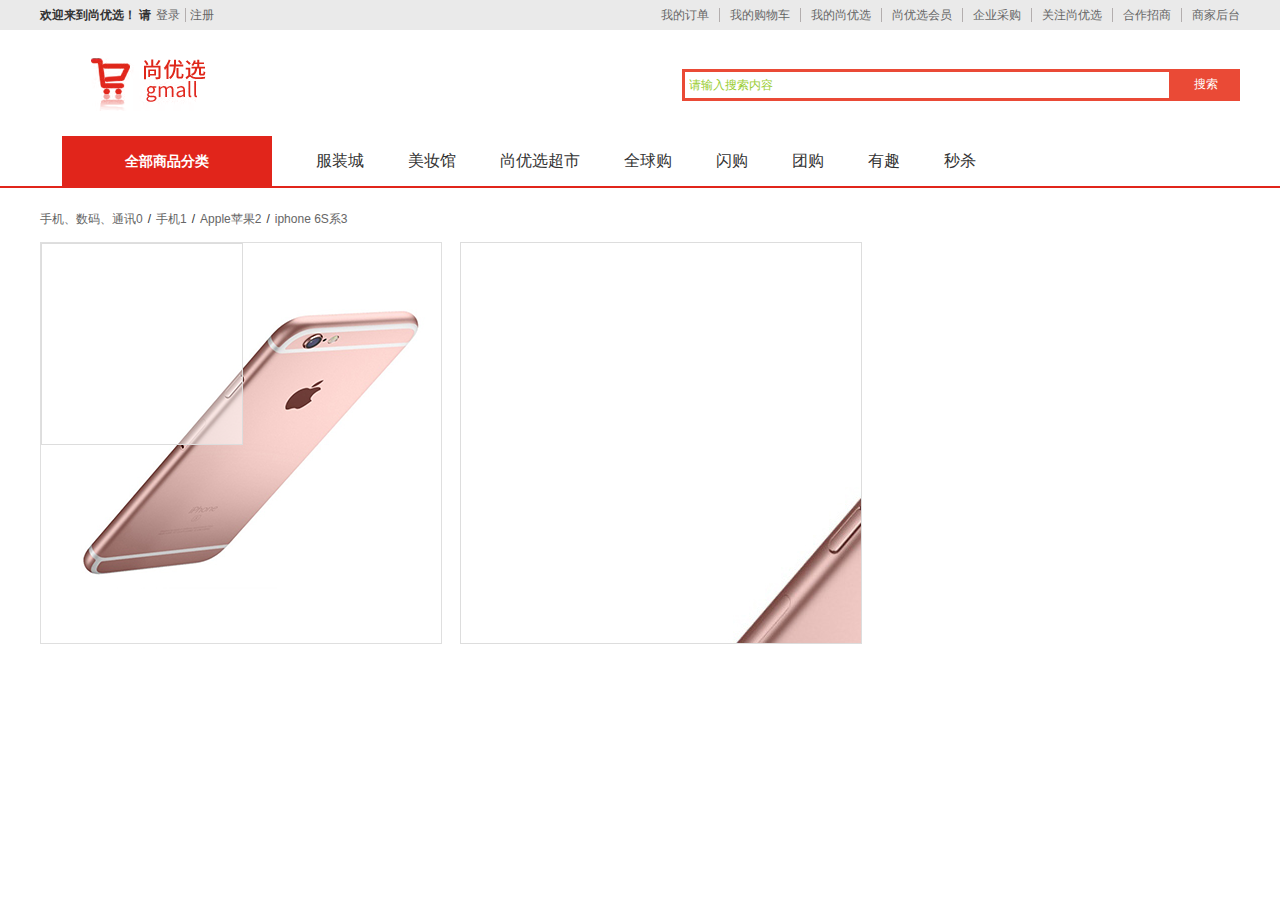
<file: 00_练习/index.html>
<!DOCTYPE html>
<html lang="en">
<head>
    <meta charset="UTF-8">
    <meta http-equiv="X-UA-Compatible" content="IE=edge">
    <meta name="viewport" content="width=device-width, initial-scale=1.0">
    <title>登录注册页面</title>
    <link rel="stylesheet" href="css/reset.css">
    <link rel="stylesheet" href="css/index.css">
</head>
<body>
    <div id="wrapper">
        <!-- 头部开始 -->
        <header id="header">
            <!-- 上半部分 -->
            <div class="headTop">
                <!-- 版心部分 -->
                <div class="headTopMain">
                    <!-- 左侧 -->
                    <div class="left">
                        <h5>欢迎来到尚优选！ 请</h5>
                        <p>
                            <a href="javascript:;">登录</a>
                            <a href="javascript:;">注册</a>
                        </p>
                    </div>
                    <!-- 右侧 -->
                    <div class="right">
                        <nav>
                            <a href="javascript:;">我的订单</a>
                            <a href="javascript:;">我的购物车</a>
                            <a href="javascript:;">我的尚优选</a>
                            <a href="javascript:;">尚优选会员</a>
                            <a href="javascript:;">企业采购</a>
                            <a href="javascript:;">关注尚优选</a>
                            <a href="javascript:;">合作招商</a>
                            <a href="javascript:;">商家后台</a>
                        </nav>
                    </div>
                </div>
            </div>
            <!-- 下半部分 -->
            <div class="headBottom">
                <!-- 版心部分 -->
                <div class="headBottomMain">
                    <!-- logo -->
                    <h1 class="logo">
                        <a href="javascript:;">
                            <img src="images/logo.png" alt="">
                        </a>
                    </h1>
                    <!-- 搜索框 -->
                    <div class="search">
                        <input type="text" placeholder="请输入搜索内容">
                        <input type="submit" value="搜索">
                    </div>
                </div>
            </div>
        </header>
        <!-- 头部结束 -->

        <!-- 分类导航开始 -->
        <div id="navWrap">
            <!-- 版心部分 -->
            <div class="navWrapMain">
                <a href="javascript:;">全部商品分类</a>
                <a href="javascript:;">服装城</a>
                <a href="javascript:;">美妆馆</a>
                <a href="javascript:;">尚优选超市</a>
                <a href="javascript:;">全球购</a>
                <a href="javascript:;">闪购</a>
                <a href="javascript:;">团购</a>
                <a href="javascript:;">有趣</a>
                <a href="javascript:;">秒杀</a>
            </div>
        </div>
        <!-- 分类导航结束 -->

        <!-- 内容区域开始 -->
        <div id="content">
            <!-- 版心部分 -->
            <div class="contentMain">
                <!-- 路径导航开始 -->
                <div id="navPath">
                    <!-- <a href="javascript:;">手机、数码、通讯</a>
                    <i>/</i>
                    <a href="javascript:;">手机</a>
                    <i>/</i>
                    <a href="javascript:;">Apple苹果</a>
                    <i>/</i>
                    <a>iphone 6S系</a> -->
                </div>
                <!-- 路径导航结束 -->

                <!-- 中间区域开始 -->
                <div id="center">
                    <!-- 放大镜开始 -->
                    <div id="left-magnifier">
                        <!-- 上边 -->
                        <div id="leftTop">
                            <!-- 小图框 -->
                            <div id="smallPic">
                                <!-- 小图片 -->
                                <img src="images/s1.png" alt="">
                                <!-- 蒙版元素 -->
                                <div class="mask"></div>
                            </div>
                            <!-- 大图框 -->
                            <div id="bigPic">
                                <!-- 大图片 -->
                                <img src="images/b1.png" alt="">
                            </div>
                        </div>
                        <!-- 下边 -->
                    </div>
                    <!-- 放大镜结束 -->

                    <!-- 商品详情开始 -->
                    <!-- 商品详情结束 -->
                </div>
                <!-- 中间区域结束 -->
            </div>
        </div>
        <!-- 内容区域结束 -->
    </div>
    <script src="js/data.js"></script>
    <script src="js/index.js"></script>
</body>
</html>
</file>
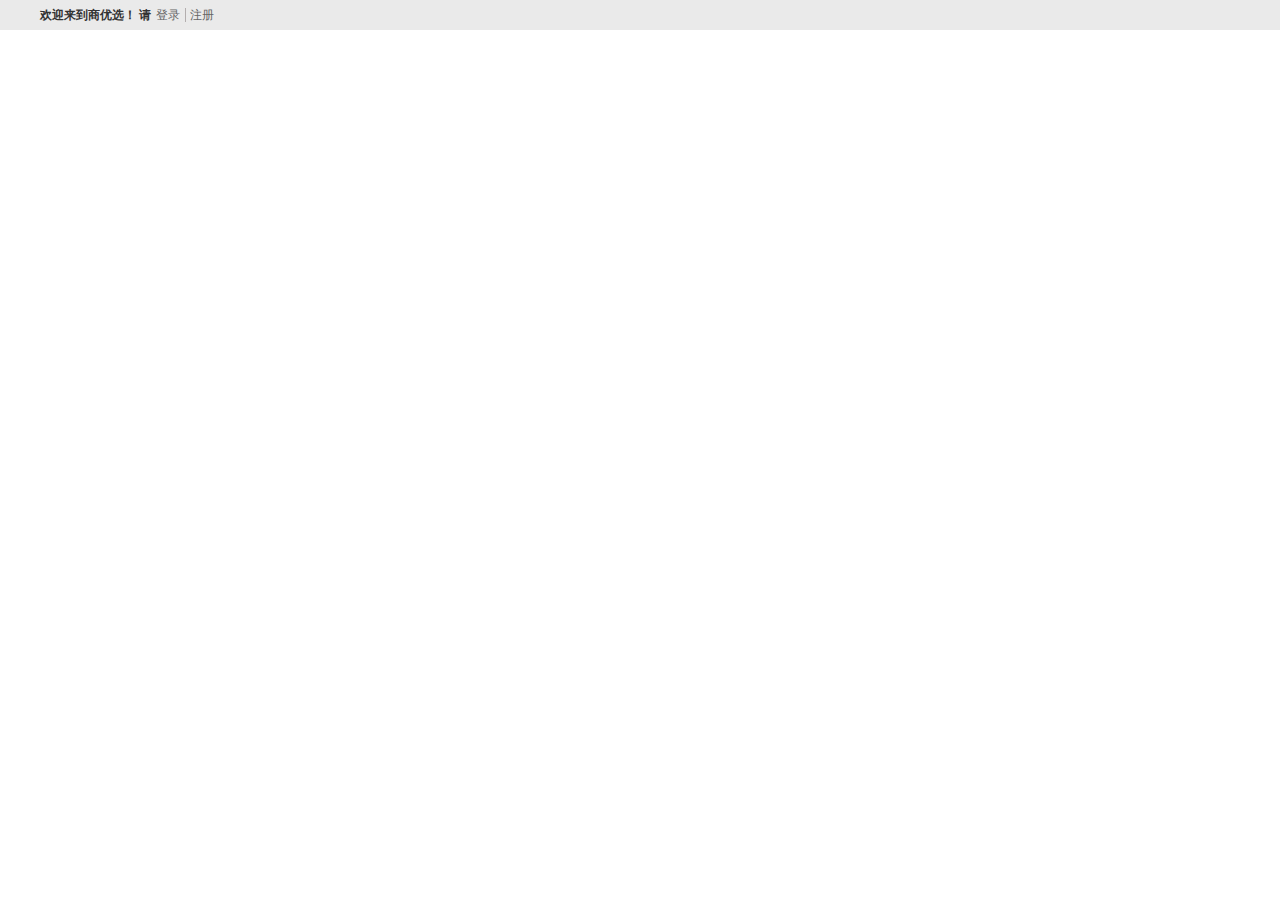
<file: 01_登录注册布局/index.html>
<!DOCTYPE html>
<html lang="en">
<head>
    <meta charset="UTF-8">
    <title>登录注册布局</title>
    <link rel="stylesheet" href="css/reset.css">
    <link rel="stylesheet" href="css/index.css">
</head>
<body>
    <div id="wrapper">
        <!-- 头部 -->
        <header id="header">
            <!-- 上半部分 -->
            <div class="headTop">
                <!-- 版心元素 -->
                <div class="headTopMain">
                    <!-- 左侧 -->
                    <div class="left">
                        <h5>欢迎来到商优选！ 请</h5>
                        <p>
                            <a href="javascript:;">登录</a>
                            <a href="javascript:;">注册</a>
                        </p>
                    </div>
                    <!-- 右侧 -->
                </div>
            </div>
        </header>
    </div>
</body>
</html>
</file>
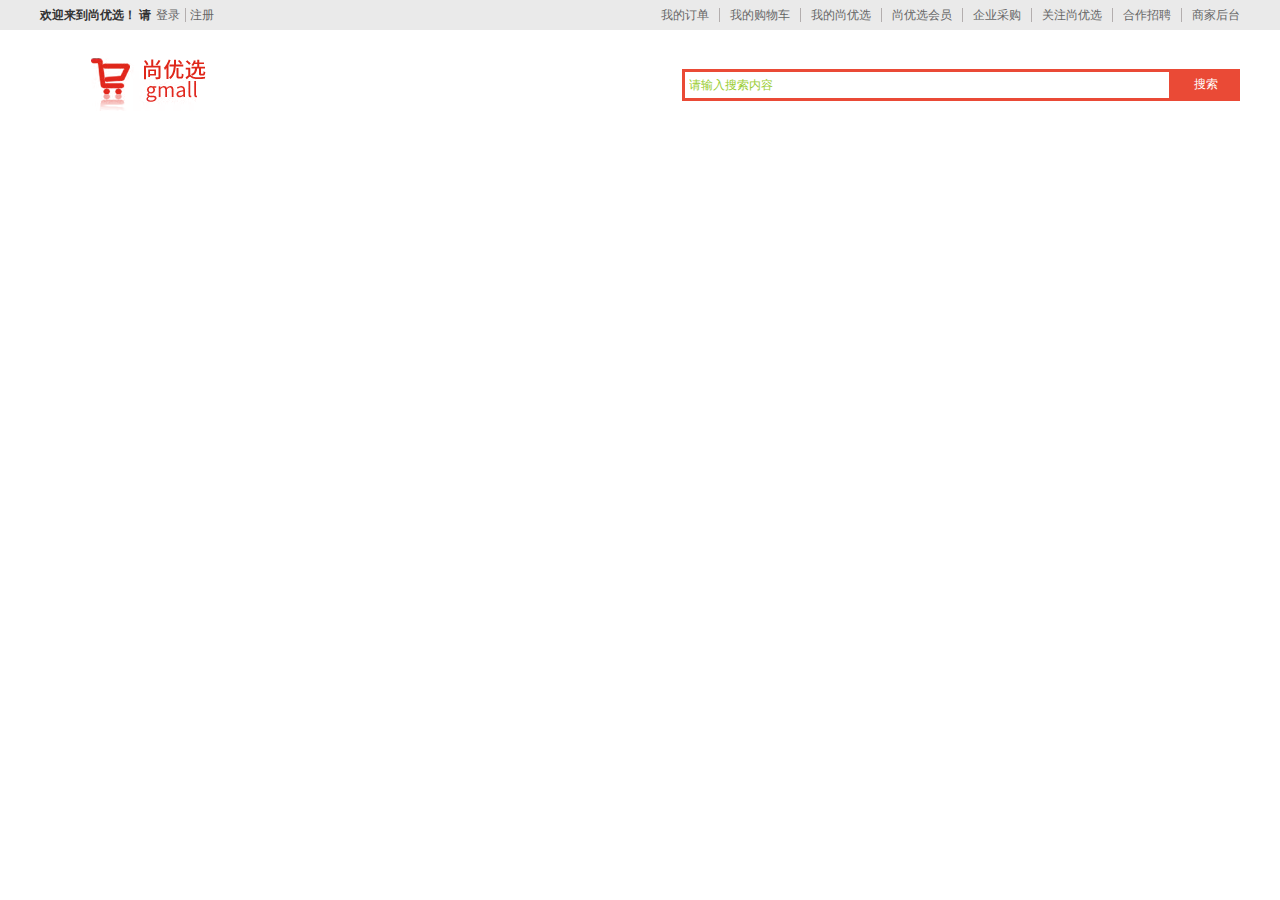
<file: 03_logo及搜索框/index.html>
<!DOCTYPE html>
<html lang="en">

<head>
    <meta charset="UTF-8">
    <title>登录注册布局</title>
    <link rel="stylesheet" href="css/reset.css">
    <link rel="stylesheet" href="css/index.css">
</head>

<body>
    <div id="wrapper">
        <!-- 头部 -->
        <header id="header">
            <!-- 上半部分 -->
            <div class="headTop">
                <!-- 版心元素 -->
                <div class="headTopMain">
                    <!-- 左侧 -->
                    <div class="left">
                        <h5>欢迎来到尚优选！ 请</h5>
                        <p>
                            <a href="javascript:;">登录</a>
                            <a href="javascript:;">注册</a>
                        </p>
                    </div>
                    <!-- 右侧 -->
                    <div class="right">
                        <nav>
                            <a href="javascript:;">我的订单</a>
                            <a href="javascript:;">我的购物车</a>
                            <a href="javascript:;">我的尚优选</a>
                            <a href="javascript:;">尚优选会员</a>
                            <a href="javascript:;">企业采购</a>
                            <a href="javascript:;">关注尚优选</a>
                            <a href="javascript:;">合作招聘</a>
                            <a href="javascript:;">商家后台</a>
                        </nav>
                    </div>
                </div>
            </div>
            <!-- 下半部分 -->
            <div class="headBottom">
                <!-- 版心元素 -->
                <div class="headBottomMain">
                    <!-- logo -->
                    <h1 class="logo">
                        <a href="javascript:;">
                            <img src="images/logo.png" alt="">
                        </a>
                    </h1>
                    <!-- 搜索框 -->
                    <div class="search">
                        <input type="text" placeholder="请输入搜索内容">
                        <input type="submit" value="搜索">
                    </div>
                </div>
            </div>
        </header>
    </div>
</body>

</html>
</file>
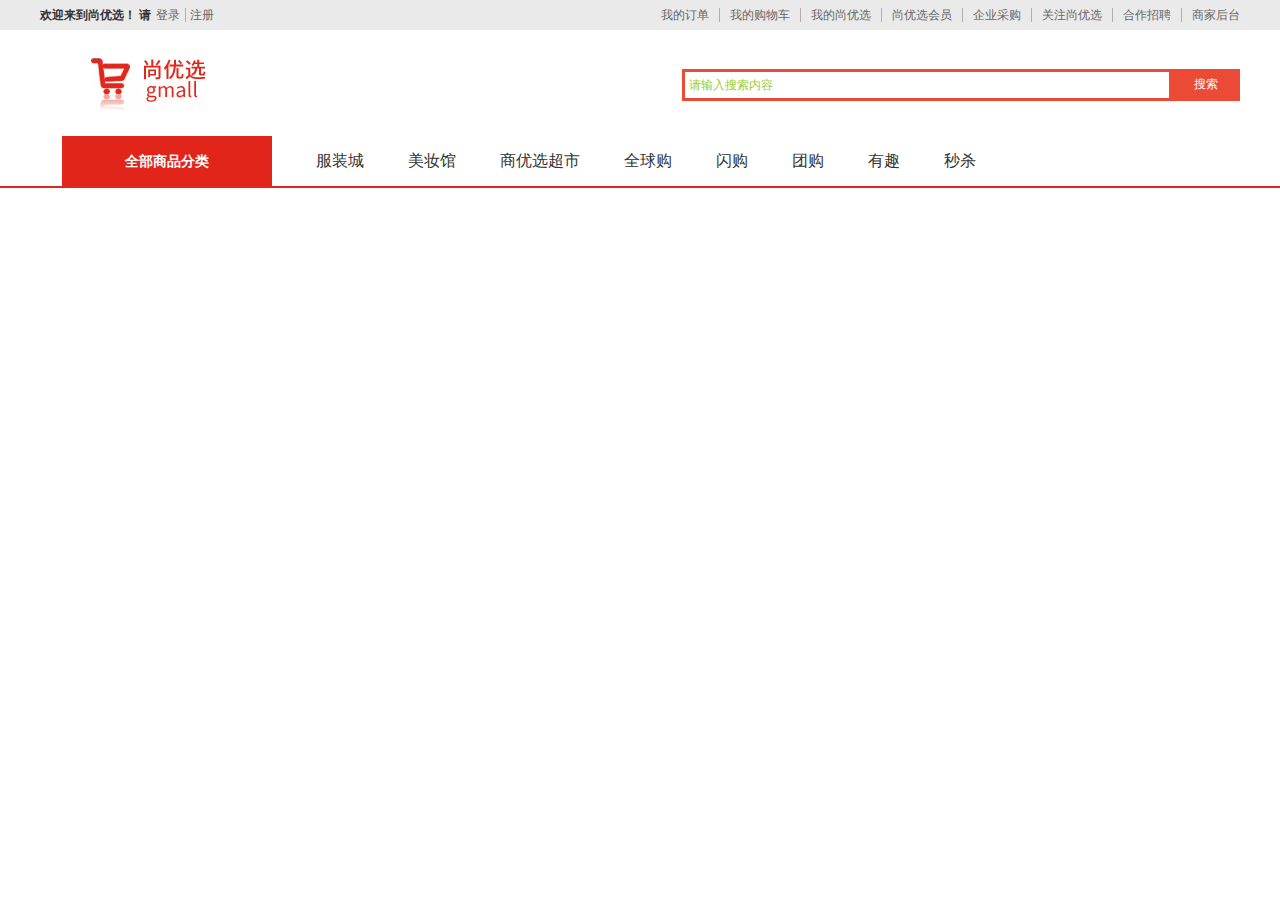
<file: 04_商品分类导航布局/index.html>
<!DOCTYPE html>
<html lang="en">

<head>
    <meta charset="UTF-8">
    <title>登录注册布局</title>
    <link rel="stylesheet" href="css/reset.css">
    <link rel="stylesheet" href="css/index.css">
</head>

<body>
    <div id="wrapper">
        <!-- 头部开始 -->
        <header id="header">
            <!-- 上半部分 -->
            <div class="headTop">
                <!-- 版心元素 -->
                <div class="headTopMain">
                    <!-- 左侧 -->
                    <div class="left">
                        <h5>欢迎来到尚优选！ 请</h5>
                        <p>
                            <a href="javascript:;">登录</a>
                            <a href="javascript:;">注册</a>
                        </p>
                    </div>
                    <!-- 右侧 -->
                    <div class="right">
                        <nav>
                            <a href="javascript:;">我的订单</a>
                            <a href="javascript:;">我的购物车</a>
                            <a href="javascript:;">我的尚优选</a>
                            <a href="javascript:;">尚优选会员</a>
                            <a href="javascript:;">企业采购</a>
                            <a href="javascript:;">关注尚优选</a>
                            <a href="javascript:;">合作招聘</a>
                            <a href="javascript:;">商家后台</a>
                        </nav>
                    </div>
                </div>
            </div>
            <!-- 下半部分 -->
            <div class="headBottom">
                <!-- 版心元素 -->
                <div class="headBottomMain">
                    <!-- logo -->
                    <h1 class="logo">
                        <a href="javascript:;">
                            <img src="images/logo.png" alt="">
                        </a>
                    </h1>
                    <!-- 搜索框 -->
                    <div class="search">
                        <input type="text" placeholder="请输入搜索内容">
                        <input type="submit" value="搜索">
                    </div>
                </div>
            </div>
        </header>
        <!-- 头部结束 -->
        <!-- 分类导航开始 -->
        <div id="navWrap">
            <div class="navWrapMain">
                <a href="javascript:;">全部商品分类</a>
                <a href="javascript:;">服装城</a>
                <a href="javascript:;">美妆馆</a>
                <a href="javascript:;">商优选超市</a>
                <a href="javascript:;">全球购</a>
                <a href="javascript:;">闪购</a>
                <a href="javascript:;">团购</a>
                <a href="javascript:;">有趣</a>
                <a href="javascript:;">秒杀</a>
            </div>
        </div>
        <!-- 分类导航结束 -->
    </div>
</body>

</html>
</file>
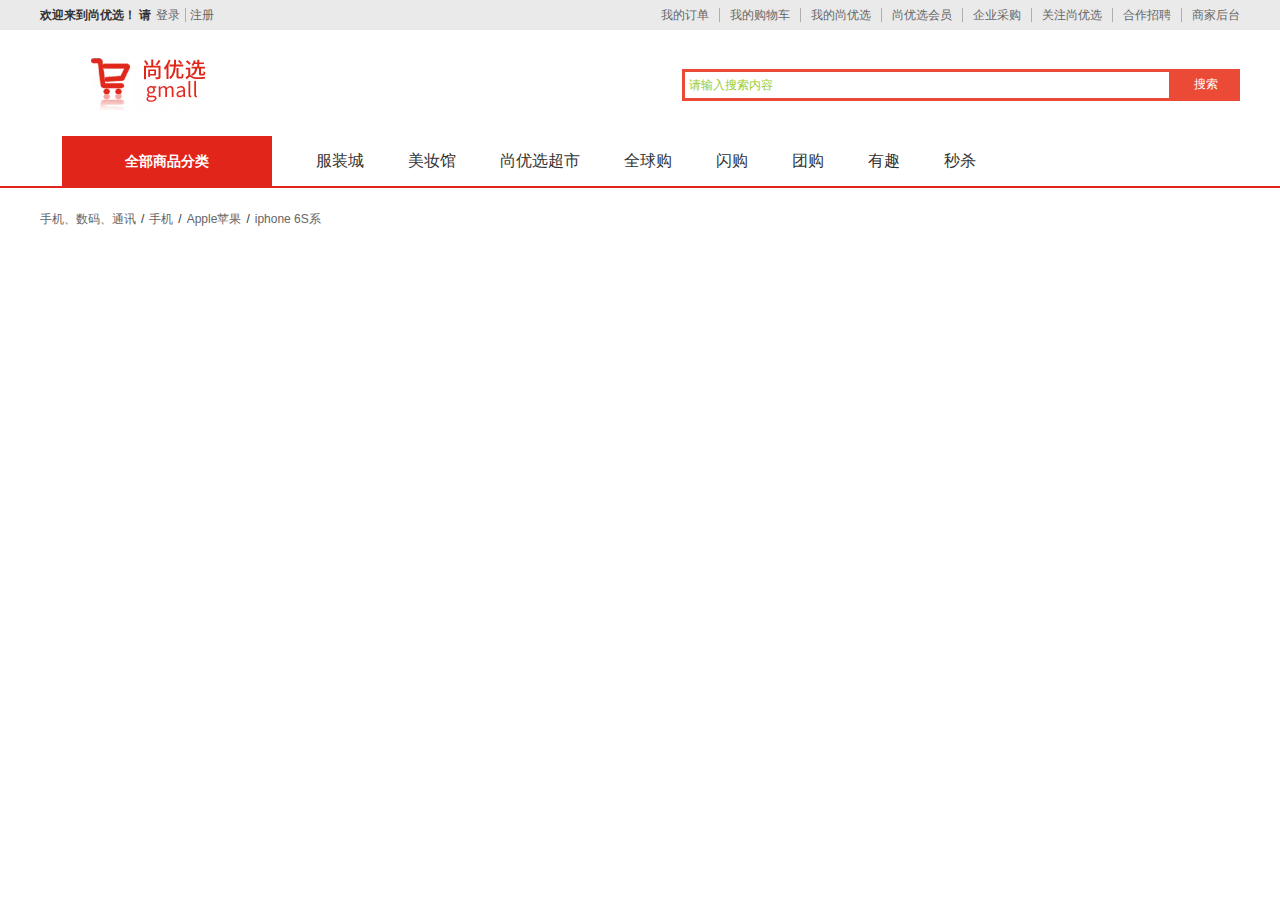
<file: 05_路径导航布局/index.html>
<!DOCTYPE html>
<html lang="en">

<head>
    <meta charset="UTF-8">
    <title>登录注册布局</title>
    <link rel="stylesheet" href="css/reset.css">
    <link rel="stylesheet" href="css/index.css">
</head>

<body>
    <div id="wrapper">
        <!-- 头部开始 -->
        <header id="header">
            <!-- 上半部分 -->
            <div class="headTop">
                <!-- 版心元素 -->
                <div class="headTopMain">
                    <!-- 左侧 -->
                    <div class="left">
                        <h5>欢迎来到尚优选！ 请</h5>
                        <p>
                            <a href="javascript:;">登录</a>
                            <a href="javascript:;">注册</a>
                        </p>
                    </div>
                    <!-- 右侧 -->
                    <div class="right">
                        <nav>
                            <a href="javascript:;">我的订单</a>
                            <a href="javascript:;">我的购物车</a>
                            <a href="javascript:;">我的尚优选</a>
                            <a href="javascript:;">尚优选会员</a>
                            <a href="javascript:;">企业采购</a>
                            <a href="javascript:;">关注尚优选</a>
                            <a href="javascript:;">合作招聘</a>
                            <a href="javascript:;">商家后台</a>
                        </nav>
                    </div>
                </div>
            </div>
            <!-- 下半部分 -->
            <div class="headBottom">
                <!-- 版心元素 -->
                <div class="headBottomMain">
                    <!-- logo -->
                    <h1 class="logo">
                        <a href="javascript:;">
                            <img src="images/logo.png" alt="">
                        </a>
                    </h1>
                    <!-- 搜索框 -->
                    <div class="search">
                        <input type="text" placeholder="请输入搜索内容">
                        <input type="submit" value="搜索">
                    </div>
                </div>
            </div>
        </header>
        <!-- 头部结束 -->
        <!-- 分类导航开始 -->
        <div id="navWrap">
            <div class="navWrapMain">
                <a href="javascript:;">全部商品分类</a>
                <a href="javascript:;">服装城</a>
                <a href="javascript:;">美妆馆</a>
                <a href="javascript:;">尚优选超市</a>
                <a href="javascript:;">全球购</a>
                <a href="javascript:;">闪购</a>
                <a href="javascript:;">团购</a>
                <a href="javascript:;">有趣</a>
                <a href="javascript:;">秒杀</a>
            </div>
        </div>
        <!-- 分类导航结束 -->

        <!-- 内容区域开始 -->
        <div id="content">
            <!-- 版心元素 -->
            <div class="contentMain">
                <!-- 路径导航 -->
                <div id="navPath">
                    <a href="javascript:;">手机、数码、通讯</a>
                    <i>/</i>
                    <a href="javascript:;">手机</a>
                    <i>/</i>
                    <a href="javascript:;">Apple苹果</a>
                    <i>/</i>
                    <a>iphone 6S系</a>
                </div>
            </div>
        </div>
        <!-- 内容区域结束 -->
    </div>
</body>

</html>
</file>
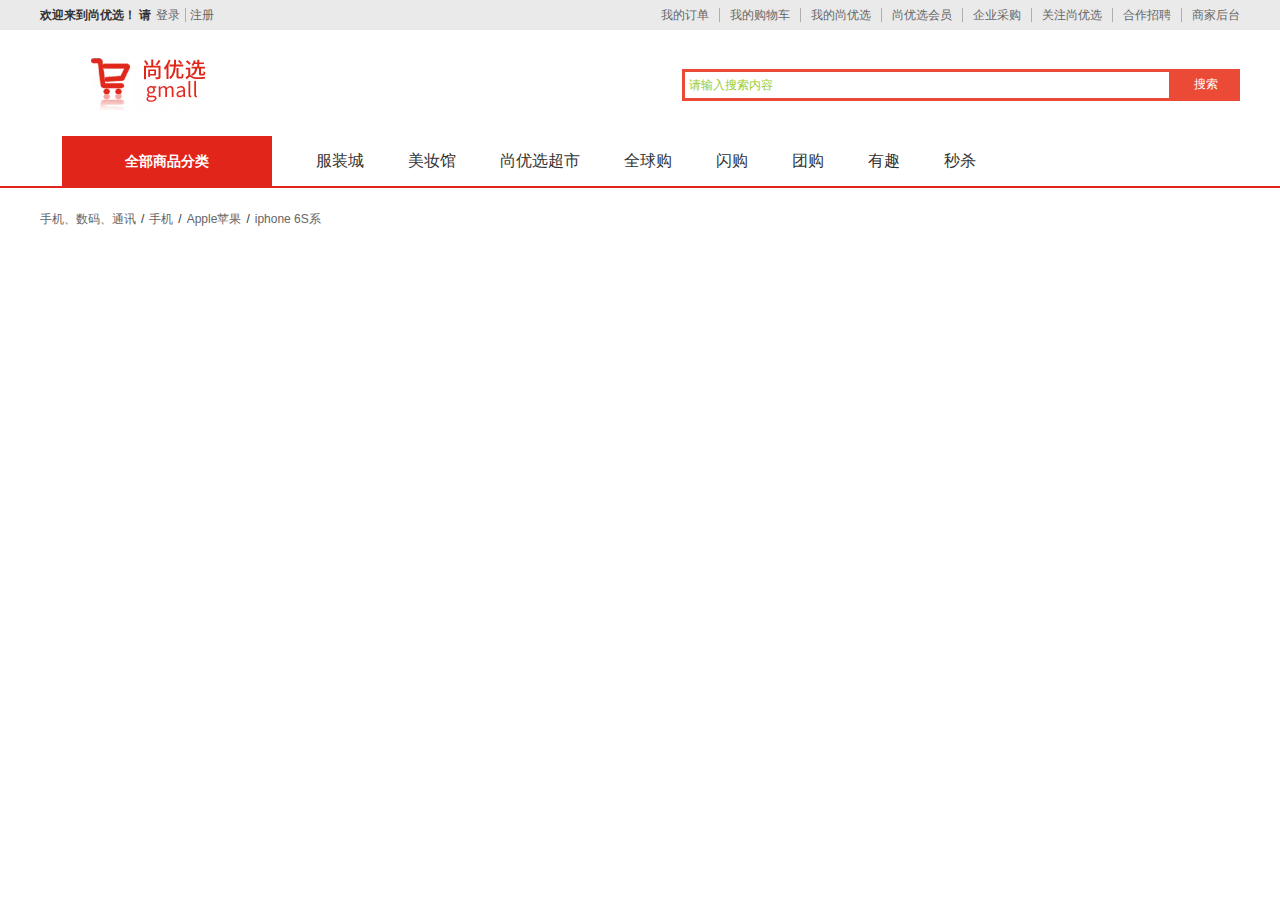
<file: 06_路径导航数据动态渲染/index.html>
<!DOCTYPE html>
<html lang="en">

<head>
    <meta charset="UTF-8">
    <title>登录注册布局</title>
    <link rel="stylesheet" href="css/reset.css">
    <link rel="stylesheet" href="css/index.css">
</head>

<body>
    <div id="wrapper">
        <!-- 头部开始 -->
        <header id="header">
            <!-- 上半部分 -->
            <div class="headTop">
                <!-- 版心元素 -->
                <div class="headTopMain">
                    <!-- 左侧 -->
                    <div class="left">
                        <h5>欢迎来到尚优选！ 请</h5>
                        <p>
                            <a href="javascript:;">登录</a>
                            <a href="javascript:;">注册</a>
                        </p>
                    </div>
                    <!-- 右侧 -->
                    <div class="right">
                        <nav>
                            <a href="javascript:;">我的订单</a>
                            <a href="javascript:;">我的购物车</a>
                            <a href="javascript:;">我的尚优选</a>
                            <a href="javascript:;">尚优选会员</a>
                            <a href="javascript:;">企业采购</a>
                            <a href="javascript:;">关注尚优选</a>
                            <a href="javascript:;">合作招聘</a>
                            <a href="javascript:;">商家后台</a>
                        </nav>
                    </div>
                </div>
            </div>
            <!-- 下半部分 -->
            <div class="headBottom">
                <!-- 版心元素 -->
                <div class="headBottomMain">
                    <!-- logo -->
                    <h1 class="logo">
                        <a href="javascript:;">
                            <img src="images/logo.png" alt="">
                        </a>
                    </h1>
                    <!-- 搜索框 -->
                    <div class="search">
                        <input type="text" placeholder="请输入搜索内容">
                        <input type="submit" value="搜索">
                    </div>
                </div>
            </div>
        </header>
        <!-- 头部结束 -->
        <!-- 分类导航开始 -->
        <div id="navWrap">
            <div class="navWrapMain">
                <a href="javascript:;">全部商品分类</a>
                <a href="javascript:;">服装城</a>
                <a href="javascript:;">美妆馆</a>
                <a href="javascript:;">尚优选超市</a>
                <a href="javascript:;">全球购</a>
                <a href="javascript:;">闪购</a>
                <a href="javascript:;">团购</a>
                <a href="javascript:;">有趣</a>
                <a href="javascript:;">秒杀</a>
            </div>
        </div>
        <!-- 分类导航结束 -->

        <!-- 内容区域开始 -->
        <div id="content">
            <!-- 版心元素 -->
            <div class="contentMain">
                <!-- 路径导航 -->
                <div id="navPath">
                    <!-- <a href="javascript:;">手机、数码、通讯</a>
                    <i>/</i>
                    <a href="javascript:;">手机</a>
                    <i>/</i>
                    <a href="javascript:;">Apple苹果</a>
                    <i>/</i>
                    <a>iphone 6S系</a> -->
                </div>
            </div>
        </div>
        <!-- 内容区域结束 -->
    </div>
    <script src="js/data.js"></script>
    <script src="js/index.js"></script>
</body>

</html>
</file>
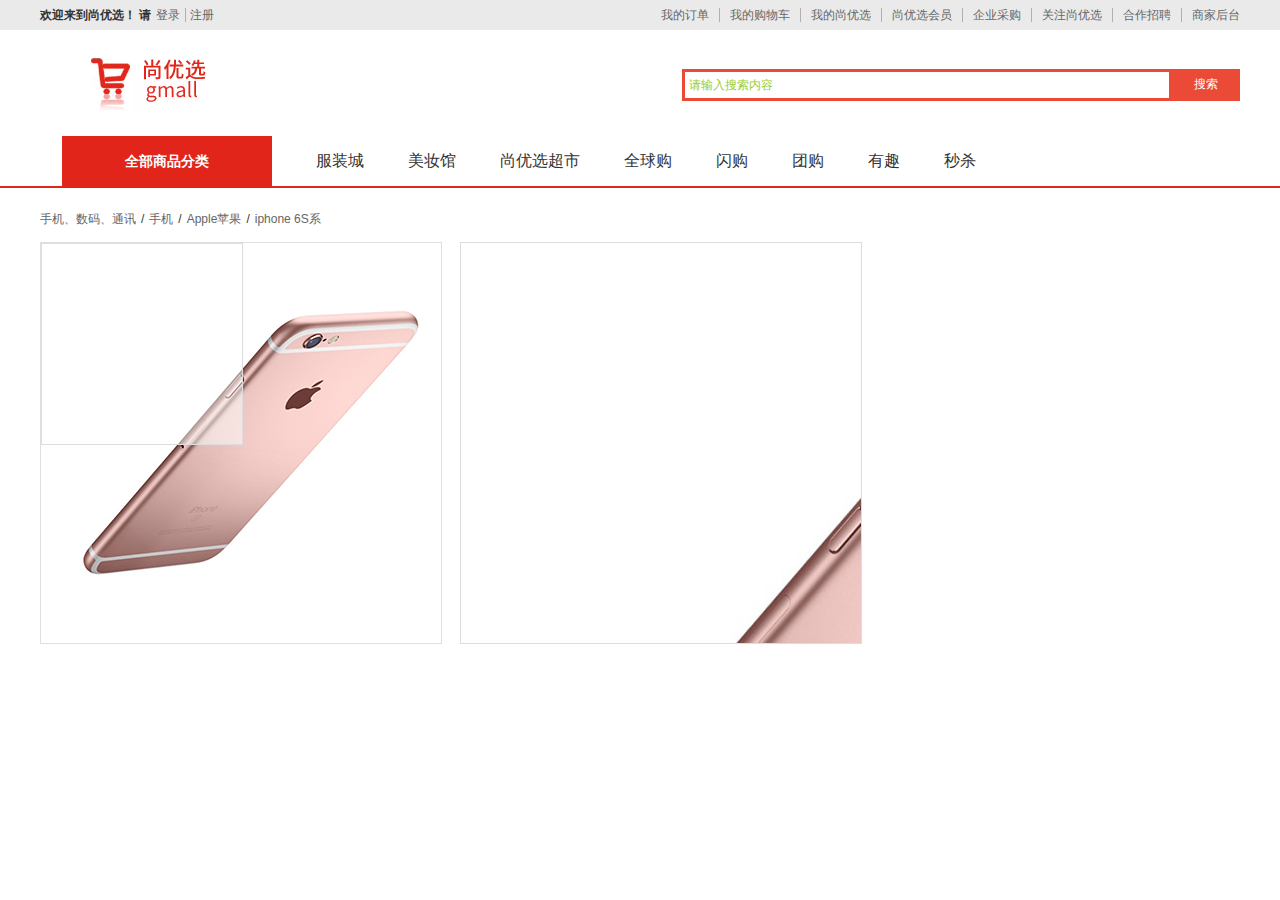
<file: 07_左侧放大镜布局搭建/index.html>
<!DOCTYPE html>
<html lang="en">

<head>
    <meta charset="UTF-8">
    <title>登录注册布局</title>
    <link rel="stylesheet" href="css/reset.css">
    <link rel="stylesheet" href="css/index.css">
</head>

<body>
    <div id="wrapper">
        <!-- 头部开始 -->
        <header id="header">
            <!-- 上半部分 -->
            <div class="headTop">
                <!-- 版心元素 -->
                <div class="headTopMain">
                    <!-- 左侧 -->
                    <div class="left">
                        <h5>欢迎来到尚优选！ 请</h5>
                        <p>
                            <a href="javascript:;">登录</a>
                            <a href="javascript:;">注册</a>
                        </p>
                    </div>
                    <!-- 右侧 -->
                    <div class="right">
                        <nav>
                            <a href="javascript:;">我的订单</a>
                            <a href="javascript:;">我的购物车</a>
                            <a href="javascript:;">我的尚优选</a>
                            <a href="javascript:;">尚优选会员</a>
                            <a href="javascript:;">企业采购</a>
                            <a href="javascript:;">关注尚优选</a>
                            <a href="javascript:;">合作招聘</a>
                            <a href="javascript:;">商家后台</a>
                        </nav>
                    </div>
                </div>
            </div>
            <!-- 下半部分 -->
            <div class="headBottom">
                <!-- 版心元素 -->
                <div class="headBottomMain">
                    <!-- logo -->
                    <h1 class="logo">
                        <a href="javascript:;">
                            <img src="images/logo.png" alt="">
                        </a>
                    </h1>
                    <!-- 搜索框 -->
                    <div class="search">
                        <input type="text" placeholder="请输入搜索内容">
                        <input type="submit" value="搜索">
                    </div>
                </div>
            </div>
        </header>
        <!-- 头部结束 -->
        <!-- 分类导航开始 -->
        <div id="navWrap">
            <div class="navWrapMain">
                <a href="javascript:;">全部商品分类</a>
                <a href="javascript:;">服装城</a>
                <a href="javascript:;">美妆馆</a>
                <a href="javascript:;">尚优选超市</a>
                <a href="javascript:;">全球购</a>
                <a href="javascript:;">闪购</a>
                <a href="javascript:;">团购</a>
                <a href="javascript:;">有趣</a>
                <a href="javascript:;">秒杀</a>
            </div>
        </div>
        <!-- 分类导航结束 -->

        <!-- 内容区域开始 -->
        <div id="content">
            <!-- 版心元素 -->
            <div class="contentMain">
                <!-- 路径导航开始 -->
                <div id="navPath">
                    <!-- <a href="javascript:;">手机、数码、通讯</a>
                    <i>/</i>
                    <a href="javascript:;">手机</a>
                    <i>/</i>
                    <a href="javascript:;">Apple苹果</a>
                    <i>/</i>
                    <a>iphone 6S系</a> -->
                </div>
                <!-- 路径导航结束 -->

                <!-- 中间区域开始 -->
                <div id="center">
                    <!-- 左侧放大镜开始 -->
                    <div id="left-magnifier">
                        <!-- 上边 -->
                        <div id="leftTop">
                            <!-- 小图框 -->
                            <div id="smallPic">
                                <!-- 小图片 -->
                                <img src="images/s1.png" alt="">
                                <!-- 蒙版元素 -->
                                <div class="mask"></div>
                            </div>
                            <!-- 大图框 -->
                            <div id="bigPic">
                                <!-- 大图片 -->
                                <img src="images/b1.png" alt="">
                            </div>
                        </div>
                        <!-- 下边 -->
                    </div>
                    <!-- 左侧放大镜结束 -->

                    <!-- 右侧商品详情区域开始 -->
                    <div id="right-details"></div>
                    <!-- 右侧商品详情区域结束 -->
                </div>
                <!-- 中间区域结束 -->
            </div>
        </div>
        <!-- 内容区域结束 -->
    </div>
    <script src="js/data.js"></script>
    <script src="js/index.js"></script>
</body>

</html>
</file>
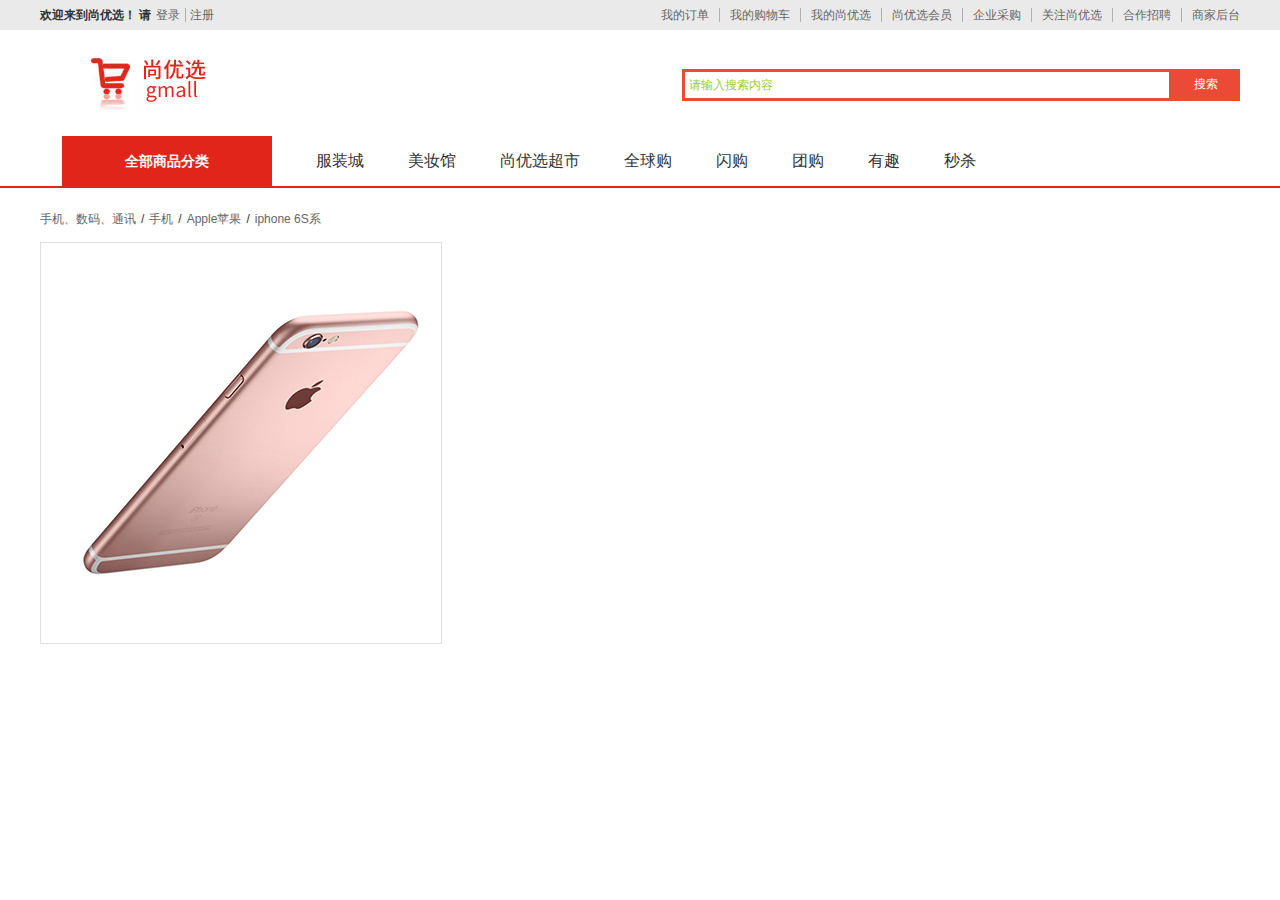
<file: 08_放大镜鼠标移入移出效果/index.html>
<!DOCTYPE html>
<html lang="en">

<head>
    <meta charset="UTF-8">
    <title>登录注册布局</title>
    <link rel="stylesheet" href="css/reset.css">
    <link rel="stylesheet" href="css/index.css">
</head>

<body>
    <div id="wrapper">
        <!-- 头部开始 -->
        <header id="header">
            <!-- 上半部分 -->
            <div class="headTop">
                <!-- 版心元素 -->
                <div class="headTopMain">
                    <!-- 左侧 -->
                    <div class="left">
                        <h5>欢迎来到尚优选！ 请</h5>
                        <p>
                            <a href="javascript:;">登录</a>
                            <a href="javascript:;">注册</a>
                        </p>
                    </div>
                    <!-- 右侧 -->
                    <div class="right">
                        <nav>
                            <a href="javascript:;">我的订单</a>
                            <a href="javascript:;">我的购物车</a>
                            <a href="javascript:;">我的尚优选</a>
                            <a href="javascript:;">尚优选会员</a>
                            <a href="javascript:;">企业采购</a>
                            <a href="javascript:;">关注尚优选</a>
                            <a href="javascript:;">合作招聘</a>
                            <a href="javascript:;">商家后台</a>
                        </nav>
                    </div>
                </div>
            </div>
            <!-- 下半部分 -->
            <div class="headBottom">
                <!-- 版心元素 -->
                <div class="headBottomMain">
                    <!-- logo -->
                    <h1 class="logo">
                        <a href="javascript:;">
                            <img src="images/logo.png" alt="">
                        </a>
                    </h1>
                    <!-- 搜索框 -->
                    <div class="search">
                        <input type="text" placeholder="请输入搜索内容">
                        <input type="submit" value="搜索">
                    </div>
                </div>
            </div>
        </header>
        <!-- 头部结束 -->
        <!-- 分类导航开始 -->
        <div id="navWrap">
            <div class="navWrapMain">
                <a href="javascript:;">全部商品分类</a>
                <a href="javascript:;">服装城</a>
                <a href="javascript:;">美妆馆</a>
                <a href="javascript:;">尚优选超市</a>
                <a href="javascript:;">全球购</a>
                <a href="javascript:;">闪购</a>
                <a href="javascript:;">团购</a>
                <a href="javascript:;">有趣</a>
                <a href="javascript:;">秒杀</a>
            </div>
        </div>
        <!-- 分类导航结束 -->

        <!-- 内容区域开始 -->
        <div id="content">
            <!-- 版心元素 -->
            <div class="contentMain">
                <!-- 路径导航开始 -->
                <div id="navPath">
                    <!-- <a href="javascript:;">手机、数码、通讯</a>
                    <i>/</i>
                    <a href="javascript:;">手机</a>
                    <i>/</i>
                    <a href="javascript:;">Apple苹果</a>
                    <i>/</i>
                    <a>iphone 6S系</a> -->
                </div>
                <!-- 路径导航结束 -->

                <!-- 中间区域开始 -->
                <div id="center">
                    <!-- 左侧放大镜开始 -->
                    <div id="left-magnifier">
                        <!-- 上边 -->
                        <div id="leftTop">
                            <!-- 小图框 -->
                            <div id="smallPic">
                                <!-- 小图片 -->
                                <img src="images/s1.png" alt="">
                                <!-- 蒙版元素 -->
                                <!-- <div class="mask"></div> -->
                            </div>
                            <!-- 大图框 -->
                            <!-- <div id="bigPic"> -->
                                <!-- 大图片 -->
                                <!-- <img src="images/b1.png" alt=""> -->
                            <!-- </div> -->
                        </div>
                        <!-- 下边 -->
                    </div>
                    <!-- 左侧放大镜结束 -->

                    <!-- 右侧商品详情区域开始 -->
                    <div id="right-details"></div>
                    <!-- 右侧商品详情区域结束 -->
                </div>
                <!-- 中间区域结束 -->
            </div>
        </div>
        <!-- 内容区域结束 -->
    </div>
    <script src="js/data.js"></script>
    <script src="js/index.js"></script>
</body>

</html>
</file>
<file: 00_练习/css/index.css>
#wrapper #header .headTop {
  background-color: #eaeaea;
  height: 30px;
}
#wrapper #header .headTop .headTopMain {
  width: 1200px;
  margin: 0 auto;
  line-height: 30px;
}
#wrapper #header .headTop .headTopMain::after {
  clear: both;
  display: block;
  content: '';
}
#wrapper #header .headTop .headTopMain .left {
  float: left;
}
#wrapper #header .headTop .headTopMain .left h5 {
  float: left;
  margin-right: 5px;
}
#wrapper #header .headTop .headTopMain .left p {
  float: left;
}
#wrapper #header .headTop .headTopMain .left p a:first-child {
  border-right: 1px solid #b3aeae;
  margin-right: 0;
  padding-right: 5px;
}
#wrapper #header .headTop .headTopMain .right {
  float: right;
}
#wrapper #header .headTop .headTopMain .right nav {
  font-size: 0;
}
#wrapper #header .headTop .headTopMain .right nav a {
  font-size: 12px;
  padding-right: 10px;
  margin-right: 10px;
  border-right: 1px solid #b3aeae;
}
#wrapper #header .headTop .headTopMain .right nav a:last-child {
  padding-right: 0;
  margin-right: 0;
  border: none;
}
#wrapper #header .headBottom .headBottomMain {
  width: 1200px;
  margin: 0 auto;
}
#wrapper #header .headBottom .headBottomMain::after {
  clear: both;
  display: block;
  content: '';
}
#wrapper #header .headBottom .headBottomMain .logo {
  float: left;
}
#wrapper #header .headBottom .headBottomMain .logo a img {
  width: 175px;
  height: 56px;
  margin: 25px 45px;
}
#wrapper #header .headBottom .headBottomMain .search {
  float: right;
  margin-top: 35px;
}
#wrapper #header .headBottom .headBottomMain .search input:first-child {
  float: left;
  box-sizing: border-box;
  width: 490px;
  height: 32px;
  padding: 0 4px;
  border: 3px solid #ea4a36;
}
#wrapper #header .headBottom .headBottomMain .search input:last-child {
  float: left;
  width: 68px;
  height: 32px;
  background-color: #ea4a36;
  color: #fff;
  border: none;
}
#wrapper #header .headBottom .headBottomMain .search input::-webkit-input-placeholder {
  color: yellowgreen;
}
#wrapper #navWrap {
  border-bottom: 2px solid #e1251b;
}
#wrapper #navWrap .navWrapMain {
  width: 1200px;
  margin: 0 auto;
}
#wrapper #navWrap .navWrapMain::after {
  clear: both;
  display: block;
  content: '';
}
#wrapper #navWrap .navWrapMain a {
  float: left;
  margin: 0 22px;
  font-size: 16px;
  color: #333;
  line-height: 50px;
  text-align: center;
}
#wrapper #navWrap .navWrapMain a:first-child {
  width: 210px;
  height: 50px;
  background-color: #e1251b;
  color: #fff;
  font-size: 14px;
  font-weight: bold;
}
#wrapper #content .contentMain {
  width: 1200px;
  margin: 15px auto 0;
}
#wrapper #content .contentMain #navPath {
  font-size: 0;
  padding: 9px 15px 9px 0;
}
#wrapper #content .contentMain #navPath a {
  font-size: 12px;
}
#wrapper #content .contentMain #navPath i {
  font-size: 12px;
  padding: 0 5px;
}
#wrapper #content .contentMain #center {
  margin: 5px 0 15px;
}
#wrapper #content .contentMain #center::after {
  clear: both;
  display: block;
  content: '';
}
#wrapper #content .contentMain #center #left-magnifier {
  float: left;
}
#wrapper #content .contentMain #center #left-magnifier #leftTop {
  width: 400px;
  position: relative;
}
#wrapper #content .contentMain #center #left-magnifier #leftTop #smallPic {
  width: 400px;
  height: 400px;
  border: 1px solid #dfdfdf;
  position: relative;
}
#wrapper #content .contentMain #center #left-magnifier #leftTop #smallPic .mask {
  width: 200px;
  height: 200px;
  position: absolute;
  top: 0;
  left: 0;
  background-color: rgba(255, 255, 255, 0.5);
  border: 1px solid #ddd;
}
#wrapper #content .contentMain #center #left-magnifier #leftTop #bigPic {
  width: 400px;
  height: 400px;
  position: absolute;
  left: 420px;
  top: 0;
  border: 1px solid #ddd;
  overflow: hidden;
}
#wrapper #content .contentMain #center #left-magnifier #leftTop #bigPic img {
  width: 800px;
  height: 800px;
}
</file>
<file: 01_登录注册布局/css/index.css>
#wrapper #header .headTop {
  background-color: #eaeaea;
  height: 30px;
}
#wrapper #header .headTop .headTopMain {
  margin: 0 auto;
  width: 1200px;
  line-height: 30px;
}
#wrapper #header .headTop .headTopMain::after {
  clear: both;
  display: block;
  content: '';
}
#wrapper #header .headTop .headTopMain .left h5 {
  float: left;
  margin-right: 5px;
}
#wrapper #header .headTop .headTopMain .left p {
  float: left;
}
#wrapper #header .headTop .headTopMain .left p a:first-child {
  border-right: 1px solid #b3aeae;
  padding-right: 5px;
  margin-right: 0;
}
</file>
<file: 03_logo及搜索框/css/index.css>
#wrapper #header .headTop {
  background-color: #eaeaea;
  height: 30px;
}
#wrapper #header .headTop .headTopMain {
  margin: 0 auto;
  width: 1200px;
  line-height: 30px;
}
#wrapper #header .headTop .headTopMain::after {
  clear: both;
  display: block;
  content: '';
}
#wrapper #header .headTop .headTopMain .left {
  float: left;
}
#wrapper #header .headTop .headTopMain .left h5 {
  float: left;
  margin-right: 5px;
}
#wrapper #header .headTop .headTopMain .left p {
  float: left;
}
#wrapper #header .headTop .headTopMain .left p a:first-child {
  border-right: 1px solid #b3aeae;
  padding-right: 5px;
  margin-right: 0;
}
#wrapper #header .headTop .headTopMain .right {
  float: right;
}
#wrapper #header .headTop .headTopMain .right nav {
  font-size: 0;
}
#wrapper #header .headTop .headTopMain .right nav a {
  font-size: 12px;
  margin-right: 10px;
  padding-right: 10px;
  border-right: 1px solid #b3aeae;
}
#wrapper #header .headTop .headTopMain .right nav a:last-child {
  border: none;
  margin-right: 0;
  padding-right: 0;
}
#wrapper #header .headBottom .headBottomMain {
  width: 1200px;
  margin: 0 auto;
}
#wrapper #header .headBottom .headBottomMain::after {
  clear: both;
  display: block;
  content: '';
}
#wrapper #header .headBottom .headBottomMain .logo {
  float: left;
}
#wrapper #header .headBottom .headBottomMain .logo a img {
  width: 175px;
  height: 56px;
  margin: 25px 45px;
}
#wrapper #header .headBottom .headBottomMain .search {
  float: right;
  margin-top: 35px;
}
#wrapper #header .headBottom .headBottomMain .search input:first-child {
  box-sizing: border-box;
  width: 490px;
  height: 32px;
  padding: 0 4px;
  border: 3px solid #ea4a36;
  float: left;
}
#wrapper #header .headBottom .headBottomMain .search input:last-child {
  width: 68px;
  height: 32px;
  color: #fff;
  background-color: #ea4a36;
  border: none;
}
#wrapper #header .headBottom .headBottomMain .search input::-webkit-input-placeholder {
  color: yellowgreen;
}
</file>
<file: 04_商品分类导航布局/css/index.css>
#wrapper #header .headTop {
  background-color: #eaeaea;
  height: 30px;
}
#wrapper #header .headTop .headTopMain {
  margin: 0 auto;
  width: 1200px;
  line-height: 30px;
}
#wrapper #header .headTop .headTopMain::after {
  clear: both;
  display: block;
  content: '';
}
#wrapper #header .headTop .headTopMain .left {
  float: left;
}
#wrapper #header .headTop .headTopMain .left h5 {
  float: left;
  margin-right: 5px;
}
#wrapper #header .headTop .headTopMain .left p {
  float: left;
}
#wrapper #header .headTop .headTopMain .left p a:first-child {
  border-right: 1px solid #b3aeae;
  padding-right: 5px;
  margin-right: 0;
}
#wrapper #header .headTop .headTopMain .right {
  float: right;
}
#wrapper #header .headTop .headTopMain .right nav {
  font-size: 0;
}
#wrapper #header .headTop .headTopMain .right nav a {
  font-size: 12px;
  margin-right: 10px;
  padding-right: 10px;
  border-right: 1px solid #b3aeae;
}
#wrapper #header .headTop .headTopMain .right nav a:last-child {
  border: none;
  margin-right: 0;
  padding-right: 0;
}
#wrapper #header .headBottom .headBottomMain {
  width: 1200px;
  margin: 0 auto;
}
#wrapper #header .headBottom .headBottomMain::after {
  clear: both;
  display: block;
  content: '';
}
#wrapper #header .headBottom .headBottomMain .logo {
  float: left;
}
#wrapper #header .headBottom .headBottomMain .logo a img {
  width: 175px;
  height: 56px;
  margin: 25px 45px;
}
#wrapper #header .headBottom .headBottomMain .search {
  float: right;
  margin-top: 35px;
}
#wrapper #header .headBottom .headBottomMain .search input:first-child {
  box-sizing: border-box;
  width: 490px;
  height: 32px;
  padding: 0 4px;
  border: 3px solid #ea4a36;
  float: left;
}
#wrapper #header .headBottom .headBottomMain .search input:last-child {
  width: 68px;
  height: 32px;
  color: #fff;
  background-color: #ea4a36;
  border: none;
}
#wrapper #header .headBottom .headBottomMain .search input::-webkit-input-placeholder {
  color: yellowgreen;
}
#wrapper #navWrap {
  border-bottom: 2px solid #e1251b;
}
#wrapper #navWrap .navWrapMain {
  width: 1200px;
  margin: 0 auto;
}
#wrapper #navWrap .navWrapMain::after {
  clear: both;
  display: block;
  content: '';
}
#wrapper #navWrap .navWrapMain a {
  margin: 0 22px;
  font-size: 16px;
  color: #333;
  float: left;
  line-height: 50px;
}
#wrapper #navWrap .navWrapMain a:first-child {
  width: 210px;
  height: 50px;
  background-color: #e1251b;
  color: #fff;
  font-size: 14px;
  font-weight: bold;
  text-align: center;
  line-height: 50px;
}
</file>
<file: 05_路径导航布局/css/index.css>
#wrapper #header .headTop {
  background-color: #eaeaea;
  height: 30px;
}
#wrapper #header .headTop .headTopMain {
  margin: 0 auto;
  width: 1200px;
  line-height: 30px;
}
#wrapper #header .headTop .headTopMain::after {
  clear: both;
  display: block;
  content: '';
}
#wrapper #header .headTop .headTopMain .left {
  float: left;
}
#wrapper #header .headTop .headTopMain .left h5 {
  float: left;
  margin-right: 5px;
}
#wrapper #header .headTop .headTopMain .left p {
  float: left;
}
#wrapper #header .headTop .headTopMain .left p a:first-child {
  border-right: 1px solid #b3aeae;
  padding-right: 5px;
  margin-right: 0;
}
#wrapper #header .headTop .headTopMain .right {
  float: right;
}
#wrapper #header .headTop .headTopMain .right nav {
  font-size: 0;
}
#wrapper #header .headTop .headTopMain .right nav a {
  font-size: 12px;
  margin-right: 10px;
  padding-right: 10px;
  border-right: 1px solid #b3aeae;
}
#wrapper #header .headTop .headTopMain .right nav a:last-child {
  border: none;
  margin-right: 0;
  padding-right: 0;
}
#wrapper #header .headBottom .headBottomMain {
  width: 1200px;
  margin: 0 auto;
}
#wrapper #header .headBottom .headBottomMain::after {
  clear: both;
  display: block;
  content: '';
}
#wrapper #header .headBottom .headBottomMain .logo {
  float: left;
}
#wrapper #header .headBottom .headBottomMain .logo a img {
  width: 175px;
  height: 56px;
  margin: 25px 45px;
}
#wrapper #header .headBottom .headBottomMain .search {
  float: right;
  margin-top: 35px;
}
#wrapper #header .headBottom .headBottomMain .search input:first-child {
  box-sizing: border-box;
  width: 490px;
  height: 32px;
  padding: 0 4px;
  border: 3px solid #ea4a36;
  float: left;
}
#wrapper #header .headBottom .headBottomMain .search input:last-child {
  width: 68px;
  height: 32px;
  color: #fff;
  background-color: #ea4a36;
  border: none;
}
#wrapper #header .headBottom .headBottomMain .search input::-webkit-input-placeholder {
  color: yellowgreen;
}
#wrapper #navWrap {
  border-bottom: 2px solid #e1251b;
}
#wrapper #navWrap .navWrapMain {
  width: 1200px;
  margin: 0 auto;
}
#wrapper #navWrap .navWrapMain::after {
  clear: both;
  display: block;
  content: '';
}
#wrapper #navWrap .navWrapMain a {
  margin: 0 22px;
  font-size: 16px;
  color: #333;
  float: left;
  line-height: 50px;
}
#wrapper #navWrap .navWrapMain a:first-child {
  width: 210px;
  height: 50px;
  background-color: #e1251b;
  color: #fff;
  font-size: 14px;
  font-weight: bold;
  text-align: center;
  line-height: 50px;
}
#wrapper #content .contentMain {
  width: 1200px;
  margin: 15px auto 0 auto;
}
#wrapper #content .contentMain #navPath {
  padding: 9px 15px 9px 0;
  font-size: 0;
}
#wrapper #content .contentMain #navPath a {
  font-size: 12px;
}
#wrapper #content .contentMain #navPath i {
  padding: 0 5px;
  font-size: 12px;
}
</file>
<file: 06_路径导航数据动态渲染/css/index.css>
#wrapper #header .headTop {
  background-color: #eaeaea;
  height: 30px;
}
#wrapper #header .headTop .headTopMain {
  margin: 0 auto;
  width: 1200px;
  line-height: 30px;
}
#wrapper #header .headTop .headTopMain::after {
  clear: both;
  display: block;
  content: '';
}
#wrapper #header .headTop .headTopMain .left {
  float: left;
}
#wrapper #header .headTop .headTopMain .left h5 {
  float: left;
  margin-right: 5px;
}
#wrapper #header .headTop .headTopMain .left p {
  float: left;
}
#wrapper #header .headTop .headTopMain .left p a:first-child {
  border-right: 1px solid #b3aeae;
  padding-right: 5px;
  margin-right: 0;
}
#wrapper #header .headTop .headTopMain .right {
  float: right;
}
#wrapper #header .headTop .headTopMain .right nav {
  font-size: 0;
}
#wrapper #header .headTop .headTopMain .right nav a {
  font-size: 12px;
  margin-right: 10px;
  padding-right: 10px;
  border-right: 1px solid #b3aeae;
}
#wrapper #header .headTop .headTopMain .right nav a:last-child {
  border: none;
  margin-right: 0;
  padding-right: 0;
}
#wrapper #header .headBottom .headBottomMain {
  width: 1200px;
  margin: 0 auto;
}
#wrapper #header .headBottom .headBottomMain::after {
  clear: both;
  display: block;
  content: '';
}
#wrapper #header .headBottom .headBottomMain .logo {
  float: left;
}
#wrapper #header .headBottom .headBottomMain .logo a img {
  width: 175px;
  height: 56px;
  margin: 25px 45px;
}
#wrapper #header .headBottom .headBottomMain .search {
  float: right;
  margin-top: 35px;
}
#wrapper #header .headBottom .headBottomMain .search input:first-child {
  box-sizing: border-box;
  width: 490px;
  height: 32px;
  padding: 0 4px;
  border: 3px solid #ea4a36;
  float: left;
}
#wrapper #header .headBottom .headBottomMain .search input:last-child {
  width: 68px;
  height: 32px;
  color: #fff;
  background-color: #ea4a36;
  border: none;
}
#wrapper #header .headBottom .headBottomMain .search input::-webkit-input-placeholder {
  color: yellowgreen;
}
#wrapper #navWrap {
  border-bottom: 2px solid #e1251b;
}
#wrapper #navWrap .navWrapMain {
  width: 1200px;
  margin: 0 auto;
}
#wrapper #navWrap .navWrapMain::after {
  clear: both;
  display: block;
  content: '';
}
#wrapper #navWrap .navWrapMain a {
  margin: 0 22px;
  font-size: 16px;
  color: #333;
  float: left;
  line-height: 50px;
}
#wrapper #navWrap .navWrapMain a:first-child {
  width: 210px;
  height: 50px;
  background-color: #e1251b;
  color: #fff;
  font-size: 14px;
  font-weight: bold;
  text-align: center;
  line-height: 50px;
}
#wrapper #content .contentMain {
  width: 1200px;
  margin: 15px auto 0 auto;
}
#wrapper #content .contentMain #navPath {
  padding: 9px 15px 9px 0;
  font-size: 0;
}
#wrapper #content .contentMain #navPath a {
  font-size: 12px;
}
#wrapper #content .contentMain #navPath i {
  padding: 0 5px;
  font-size: 12px;
}
</file>
<file: 07_左侧放大镜布局搭建/css/index.css>
#wrapper #header .headTop {
  background-color: #eaeaea;
  height: 30px;
}
#wrapper #header .headTop .headTopMain {
  margin: 0 auto;
  width: 1200px;
  line-height: 30px;
}
#wrapper #header .headTop .headTopMain::after {
  clear: both;
  display: block;
  content: '';
}
#wrapper #header .headTop .headTopMain .left {
  float: left;
}
#wrapper #header .headTop .headTopMain .left h5 {
  float: left;
  margin-right: 5px;
}
#wrapper #header .headTop .headTopMain .left p {
  float: left;
}
#wrapper #header .headTop .headTopMain .left p a:first-child {
  border-right: 1px solid #b3aeae;
  padding-right: 5px;
  margin-right: 0;
}
#wrapper #header .headTop .headTopMain .right {
  float: right;
}
#wrapper #header .headTop .headTopMain .right nav {
  font-size: 0;
}
#wrapper #header .headTop .headTopMain .right nav a {
  font-size: 12px;
  margin-right: 10px;
  padding-right: 10px;
  border-right: 1px solid #b3aeae;
}
#wrapper #header .headTop .headTopMain .right nav a:last-child {
  border: none;
  margin-right: 0;
  padding-right: 0;
}
#wrapper #header .headBottom .headBottomMain {
  width: 1200px;
  margin: 0 auto;
}
#wrapper #header .headBottom .headBottomMain::after {
  clear: both;
  display: block;
  content: '';
}
#wrapper #header .headBottom .headBottomMain .logo {
  float: left;
}
#wrapper #header .headBottom .headBottomMain .logo a img {
  width: 175px;
  height: 56px;
  margin: 25px 45px;
}
#wrapper #header .headBottom .headBottomMain .search {
  float: right;
  margin-top: 35px;
}
#wrapper #header .headBottom .headBottomMain .search input:first-child {
  box-sizing: border-box;
  width: 490px;
  height: 32px;
  padding: 0 4px;
  border: 3px solid #ea4a36;
  float: left;
}
#wrapper #header .headBottom .headBottomMain .search input:last-child {
  width: 68px;
  height: 32px;
  color: #fff;
  background-color: #ea4a36;
  border: none;
}
#wrapper #header .headBottom .headBottomMain .search input::-webkit-input-placeholder {
  color: yellowgreen;
}
#wrapper #navWrap {
  border-bottom: 2px solid #e1251b;
}
#wrapper #navWrap .navWrapMain {
  width: 1200px;
  margin: 0 auto;
}
#wrapper #navWrap .navWrapMain::after {
  clear: both;
  display: block;
  content: '';
}
#wrapper #navWrap .navWrapMain a {
  margin: 0 22px;
  font-size: 16px;
  color: #333;
  float: left;
  line-height: 50px;
}
#wrapper #navWrap .navWrapMain a:first-child {
  width: 210px;
  height: 50px;
  background-color: #e1251b;
  color: #fff;
  font-size: 14px;
  font-weight: bold;
  text-align: center;
  line-height: 50px;
}
#wrapper #content .contentMain {
  width: 1200px;
  margin: 15px auto 0 auto;
}
#wrapper #content .contentMain #navPath {
  padding: 9px 15px 9px 0;
  font-size: 0;
}
#wrapper #content .contentMain #navPath a {
  font-size: 12px;
}
#wrapper #content .contentMain #navPath i {
  padding: 0 5px;
  font-size: 12px;
}
#wrapper #content .contentMain #center {
  margin: 5px 0 15px;
}
#wrapper #content .contentMain #center::after {
  clear: both;
  display: block;
  content: '';
}
#wrapper #content .contentMain #center #left-magnifier {
  width: 400px;
  float: left;
}
#wrapper #content .contentMain #center #left-magnifier #leftTop {
  width: 400px;
  position: relative;
}
#wrapper #content .contentMain #center #left-magnifier #leftTop #smallPic {
  width: 400px;
  height: 400px;
  border: 1px solid #dfdfdf;
  position: relative;
}
#wrapper #content .contentMain #center #left-magnifier #leftTop #smallPic .mask {
  position: absolute;
  left: 0;
  top: 0;
  width: 200px;
  height: 200px;
  background-color: rgba(255, 255, 255, 0.5);
  border: 1px solid #ddd;
}
#wrapper #content .contentMain #center #left-magnifier #leftTop #bigPic {
  width: 400px;
  height: 400px;
  border: 1px solid #ddd;
  position: absolute;
  left: 420px;
  top: 0;
  overflow: hidden;
}
#wrapper #content .contentMain #center #left-magnifier #leftTop #bigPic img {
  width: 800px;
  height: 800px;
}
</file>
<file: 08_放大镜鼠标移入移出效果/css/index.css>
#wrapper #header .headTop {
  background-color: #eaeaea;
  height: 30px;
}
#wrapper #header .headTop .headTopMain {
  margin: 0 auto;
  width: 1200px;
  line-height: 30px;
}
#wrapper #header .headTop .headTopMain::after {
  clear: both;
  display: block;
  content: '';
}
#wrapper #header .headTop .headTopMain .left {
  float: left;
}
#wrapper #header .headTop .headTopMain .left h5 {
  float: left;
  margin-right: 5px;
}
#wrapper #header .headTop .headTopMain .left p {
  float: left;
}
#wrapper #header .headTop .headTopMain .left p a:first-child {
  border-right: 1px solid #b3aeae;
  padding-right: 5px;
  margin-right: 0;
}
#wrapper #header .headTop .headTopMain .right {
  float: right;
}
#wrapper #header .headTop .headTopMain .right nav {
  font-size: 0;
}
#wrapper #header .headTop .headTopMain .right nav a {
  font-size: 12px;
  margin-right: 10px;
  padding-right: 10px;
  border-right: 1px solid #b3aeae;
}
#wrapper #header .headTop .headTopMain .right nav a:last-child {
  border: none;
  margin-right: 0;
  padding-right: 0;
}
#wrapper #header .headBottom .headBottomMain {
  width: 1200px;
  margin: 0 auto;
}
#wrapper #header .headBottom .headBottomMain::after {
  clear: both;
  display: block;
  content: '';
}
#wrapper #header .headBottom .headBottomMain .logo {
  float: left;
}
#wrapper #header .headBottom .headBottomMain .logo a img {
  width: 175px;
  height: 56px;
  margin: 25px 45px;
}
#wrapper #header .headBottom .headBottomMain .search {
  float: right;
  margin-top: 35px;
}
#wrapper #header .headBottom .headBottomMain .search input:first-child {
  box-sizing: border-box;
  width: 490px;
  height: 32px;
  padding: 0 4px;
  border: 3px solid #ea4a36;
  float: left;
}
#wrapper #header .headBottom .headBottomMain .search input:last-child {
  width: 68px;
  height: 32px;
  color: #fff;
  background-color: #ea4a36;
  border: none;
}
#wrapper #header .headBottom .headBottomMain .search input::-webkit-input-placeholder {
  color: yellowgreen;
}
#wrapper #navWrap {
  border-bottom: 2px solid #e1251b;
}
#wrapper #navWrap .navWrapMain {
  width: 1200px;
  margin: 0 auto;
}
#wrapper #navWrap .navWrapMain::after {
  clear: both;
  display: block;
  content: '';
}
#wrapper #navWrap .navWrapMain a {
  margin: 0 22px;
  font-size: 16px;
  color: #333;
  float: left;
  line-height: 50px;
}
#wrapper #navWrap .navWrapMain a:first-child {
  width: 210px;
  height: 50px;
  background-color: #e1251b;
  color: #fff;
  font-size: 14px;
  font-weight: bold;
  text-align: center;
  line-height: 50px;
}
#wrapper #content .contentMain {
  width: 1200px;
  margin: 15px auto 0 auto;
}
#wrapper #content .contentMain #navPath {
  padding: 9px 15px 9px 0;
  font-size: 0;
}
#wrapper #content .contentMain #navPath a {
  font-size: 12px;
}
#wrapper #content .contentMain #navPath i {
  padding: 0 5px;
  font-size: 12px;
}
#wrapper #content .contentMain #center {
  margin: 5px 0 15px;
}
#wrapper #content .contentMain #center::after {
  clear: both;
  display: block;
  content: '';
}
#wrapper #content .contentMain #center #left-magnifier {
  width: 400px;
  float: left;
}
#wrapper #content .contentMain #center #left-magnifier #leftTop {
  width: 400px;
  position: relative;
}
#wrapper #content .contentMain #center #left-magnifier #leftTop #smallPic {
  width: 400px;
  height: 400px;
  border: 1px solid #dfdfdf;
  position: relative;
}
#wrapper #content .contentMain #center #left-magnifier #leftTop #smallPic .mask {
  position: absolute;
  left: 0;
  top: 0;
  width: 200px;
  height: 200px;
  background-color: rgba(255, 255, 255, 0.5);
  border: 1px solid #ddd;
}
#wrapper #content .contentMain #center #left-magnifier #leftTop #bigPic {
  width: 400px;
  height: 400px;
  border: 1px solid #ddd;
  position: absolute;
  left: 420px;
  top: 0;
  overflow: hidden;
}
#wrapper #content .contentMain #center #left-magnifier #leftTop #bigPic img {
  width: 800px;
  height: 800px;
}
</file>
